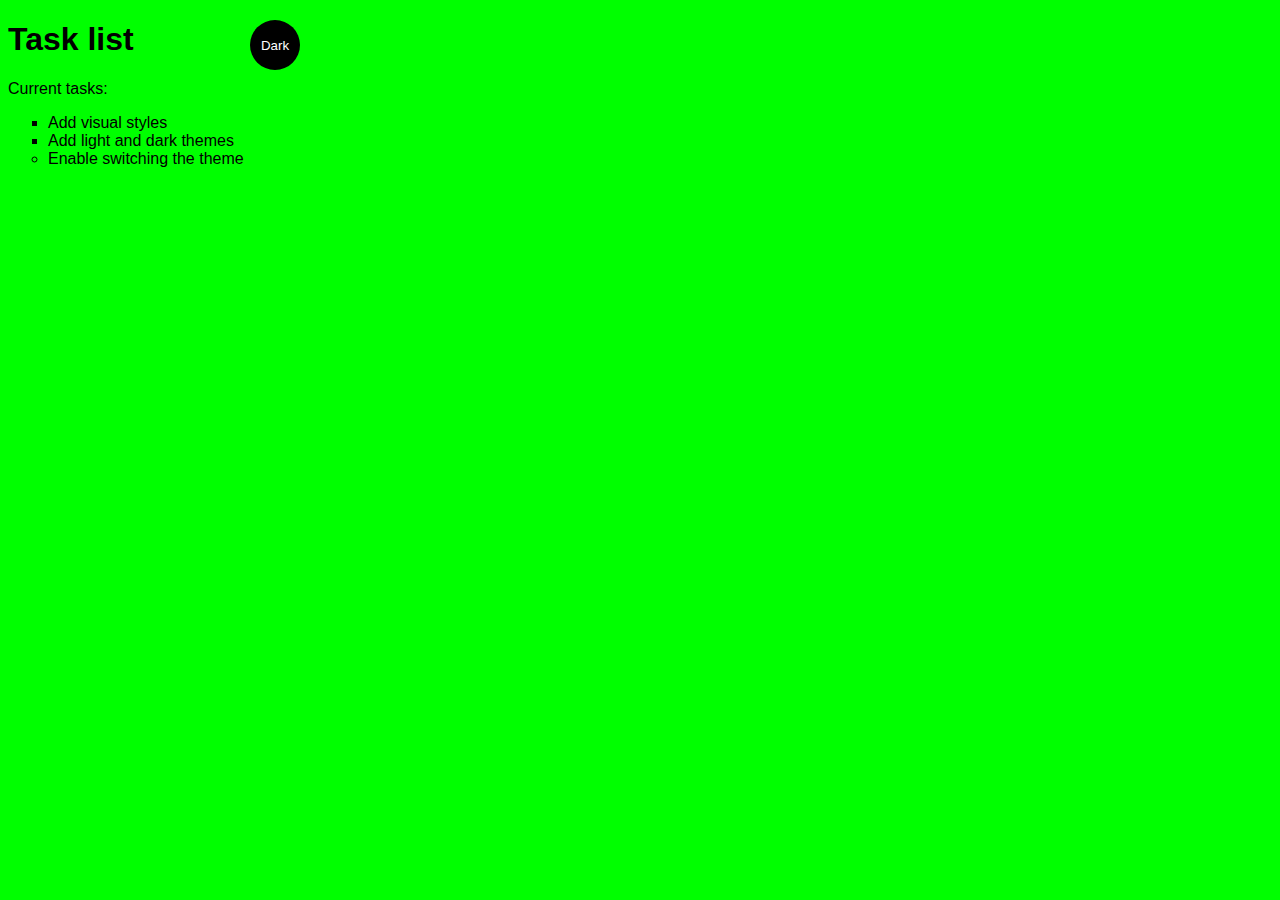
<file: index.html>
<!DOCTYPE html>
<html lang="en">
    <head>
        <meta charset="UTF-8">
        <meta http-equiv="X-UA-Compatible" content="IE=edge">
        <meta name="viewport" content="width=device-width, initial-scale=1.0">
        <title>Simple website</title>
        <link rel="stylesheet" href="main.css">
        <script>alert('Welcome to my website, please press ok to continue.')</script>
    </head>
    <body class="light-theme">
        <h1>Task list</h1>
        <p id="msg">Current tasks:</p>
        <ul>
            <li class="list">Add visual styles</li>
            <li class="list">Add light and dark themes</li>
            <li>Enable switching the theme</li>
        </ul>
        <div>
            <button class="btn">Dark</button>
        </div>
        <script src="app.js"></script>
        <noscript>You need to enable JavaScript to view the full site.</noscript>
    </body>
</html>
</file>
<file: main.css>
:root {
    --green: #00FF00;
    --white: #FFFFFF;
    --black: #000000;
}

body {
    background: var(--bg);
    color: var(--fontColor);
    font-family: helvetica;
}

ul {
    font-family: helvetica;
}

li {
    list-style: circle;
}

.list {
    list-style: square;
}

.light-theme {
    --bg: var(--green);
    --fontColor: var(--black);
    --btnBg: var(--black);
    --btnFontColor: var(--white);
}
.dark-theme {
    --bg: var(--black);
    --fontColor: var(--green);
    --btnBg: var(--white);
    --btnFontColor: var(--black);
}

.btn {
    position: absolute;
    top: 20px;
    left: 250px;
    height: 50px;
    width: 50px;
    border-radius: 50%;
    border: none;
    color: var(--btnFontColor);
    background-color: var(--btnBg);
}
</file>
